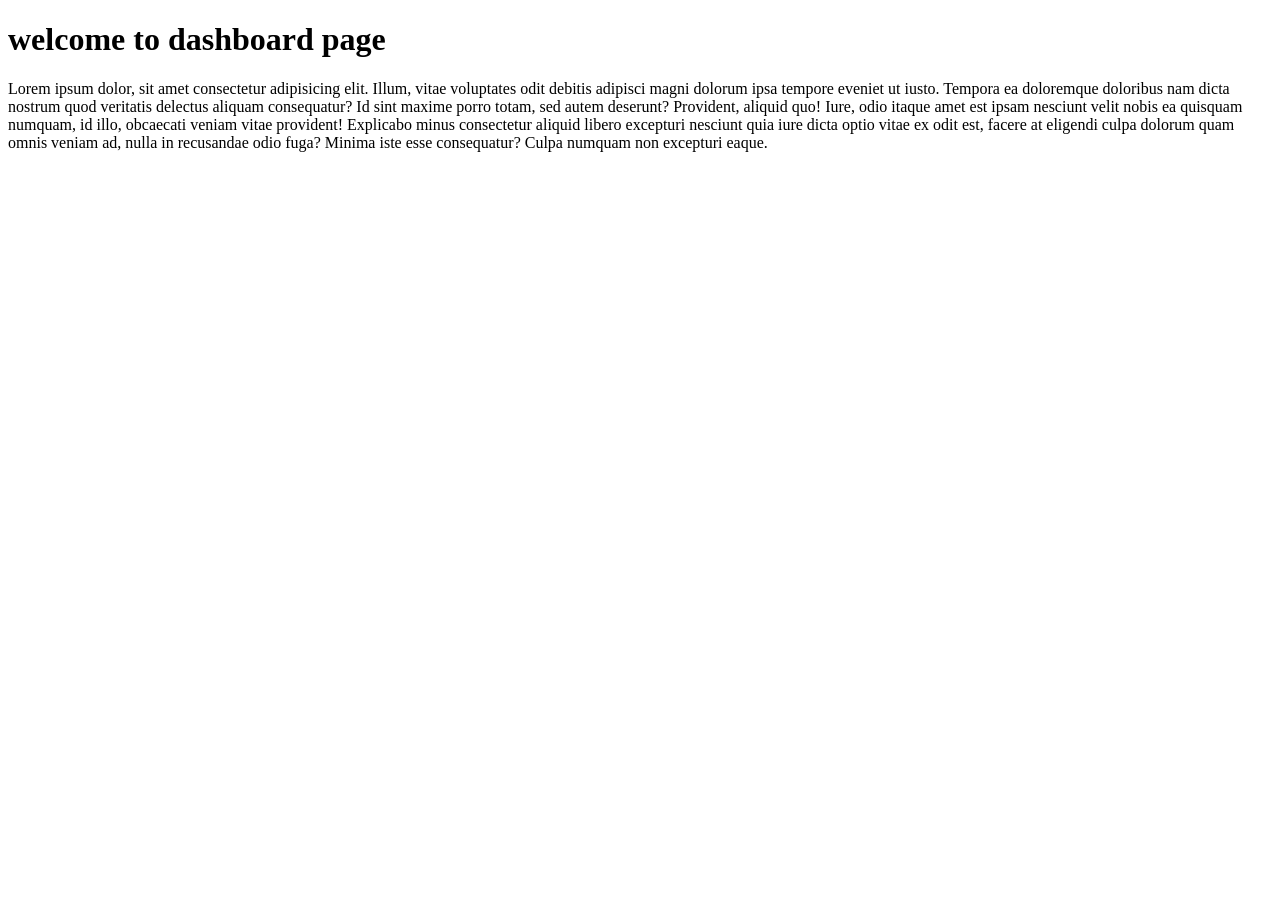
<file: dashboard.html>
<!DOCTYPE html>
<html lang="en">
<head>
    <meta charset="UTF-8">
    <meta name="viewport" content="width=device-width, initial-scale=1.0">
    <title>Document</title>
</head>
<body>
    <div class="container">
        <h1>welcome to dashboard page</h1>
        <p>Lorem ipsum dolor, sit amet consectetur adipisicing elit. Illum, vitae voluptates odit debitis adipisci magni dolorum ipsa tempore eveniet ut iusto. Tempora ea doloremque doloribus nam dicta nostrum quod veritatis delectus aliquam consequatur? Id sint maxime porro totam, sed autem deserunt? Provident, aliquid quo! Iure, odio itaque amet est ipsam nesciunt velit nobis ea quisquam numquam, id illo, obcaecati veniam vitae provident! Explicabo minus consectetur aliquid libero excepturi nesciunt quia iure dicta optio vitae ex odit est, facere at eligendi culpa dolorum quam omnis veniam ad, nulla in recusandae odio fuga? Minima iste esse consequatur? Culpa numquam non excepturi eaque.</p>
    </div>

</body>
</html>
</file>
